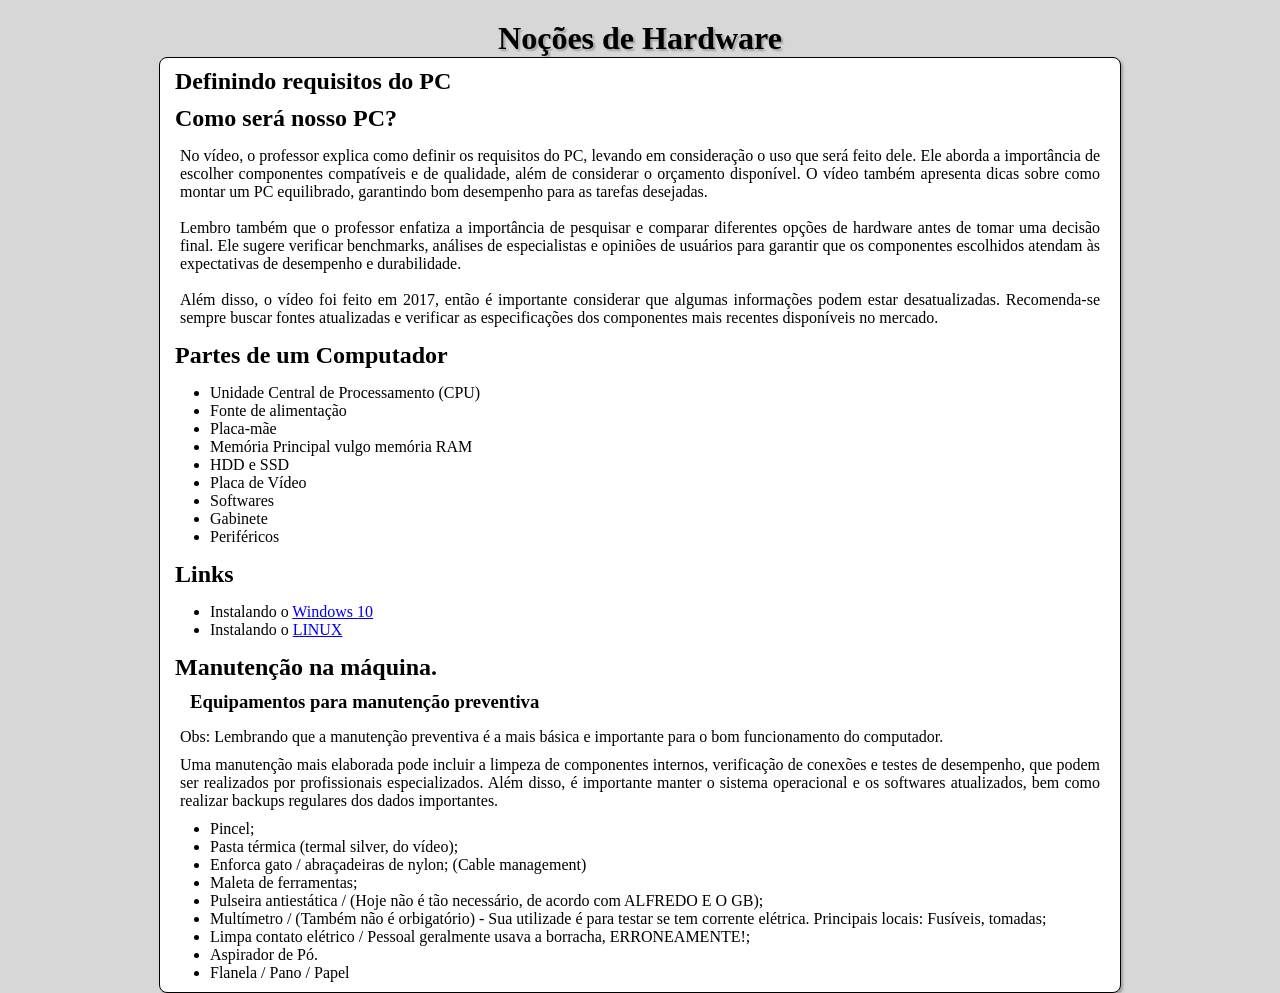
<file: cursoemvideo/index.html>
<!DOCTYPE html>
<html lang="pt-br">
<head>
    <meta charset="UTF-8">
    <meta name="viewport" content="width=device-width, initial-scale=1.0">
    <title>Curso de Hardware</title>
    <link rel="stylesheet" href="style.css">
</head>
<body>
    <header>
        <h1>Noções de Hardware</h1>
    </header>
    <main>
        
        <h2 id="topo">Definindo requisitos do PC</h2>
        <h2>Como será nosso PC?</h2>
        <p>
            No vídeo, o professor explica como definir os requisitos do PC, levando em consideração o uso que será feito dele. Ele aborda a importância de escolher componentes compatíveis e de qualidade, além de considerar o orçamento disponível. O vídeo também apresenta dicas sobre como montar um PC equilibrado, garantindo bom desempenho para as tarefas desejadas.
            <br> <br>

            Lembro também que o professor enfatiza a importância de pesquisar e comparar diferentes opções de hardware antes de tomar uma decisão final. Ele sugere verificar benchmarks, análises de especialistas e opiniões de usuários para garantir que os componentes escolhidos atendam às expectativas de desempenho e durabilidade.
            <br> <br>

            Além disso, o vídeo foi feito em 2017, então é importante considerar que algumas informações podem estar desatualizadas. Recomenda-se sempre buscar fontes atualizadas e verificar as especificações dos componentes mais recentes disponíveis no mercado.
        </p>
        <h2>Partes de um Computador</h2>
        <p>
            <ul>
                <li>Unidade Central de Processamento (CPU)</li>
                <li>Fonte de alimentação</li>
                <li>Placa-mãe</li>
                <li>Memória Principal vulgo memória RAM</li>
                <li>HDD e SSD</li>
                <li>Placa de Vídeo</li>
                <li>Softwares</li>
                <li>Gabinete</li>
                <li>Periféricos</li>
            </ul>
        </p>

        <h2>Links</h2>
        <p>
            <ul>
                <li type="disc">
                    Instalando o <a href="https://www.youtube.com/watch?v=snbqeMDE7m0&source_ve_path=MjE0Mjgz&embeds_referring_euri=https%3A%2F%2Fwww.cursoemvideo.com%2F" target="_blank">Windows 10</a>
                </li>
                
                <li type="disc">
                    Instalando o <a href="https://www.youtube.com/watch?v=iEp4lEOxNU0&time_continue=1166&source_ve_path=MjE0Mjgz&embeds_referring_euri=https%3A%2F%2Fwww.cursoemvideo.com%2F&themeRefresh=1" target="_blank">LINUX</a>
                </li>
            </ul>
        </p>
        <h2>Manutenção na máquina.</h2>
            <h3>Equipamentos para manutenção preventiva</h3>
            <p>
                Obs: Lembrando que a manutenção preventiva é a mais básica e importante para o bom funcionamento do computador.
            </p>
            <p>
                Uma manutenção mais elaborada pode incluir a limpeza de componentes internos, verificação de conexões e testes de desempenho, que podem ser realizados por profissionais especializados. Além disso, é importante manter o sistema operacional e os softwares atualizados, bem como realizar backups regulares dos dados importantes.
            </p>
                <p>
                    <ul type="disc">
                        <li>Pincel;</li>
                        <li>Pasta térmica (termal silver, do vídeo);</li>
                        <li>Enforca gato / abraçadeiras de nylon; (Cable management)</li>
                        <li>Maleta de ferramentas;</li>
                        <li>Pulseira antiestática / (Hoje não é tão necessário, de acordo com ALFREDO E O GB);</li>
                        <li>Multímetro / (Também não é orbigatório) - Sua utilizade é para testar se tem corrente elétrica. Principais locais: Fusíveis, tomadas;</li>
                        <li>Limpa contato elétrico / Pessoal geralmente usava a borracha, ERRONEAMENTE!;</li>
                        <li>Aspirador de Pó.</li>
                        <li>Flanela / Pano / Papel</li>
                    </ul>
                </p>
    </main>

</body>
</html>
</file>
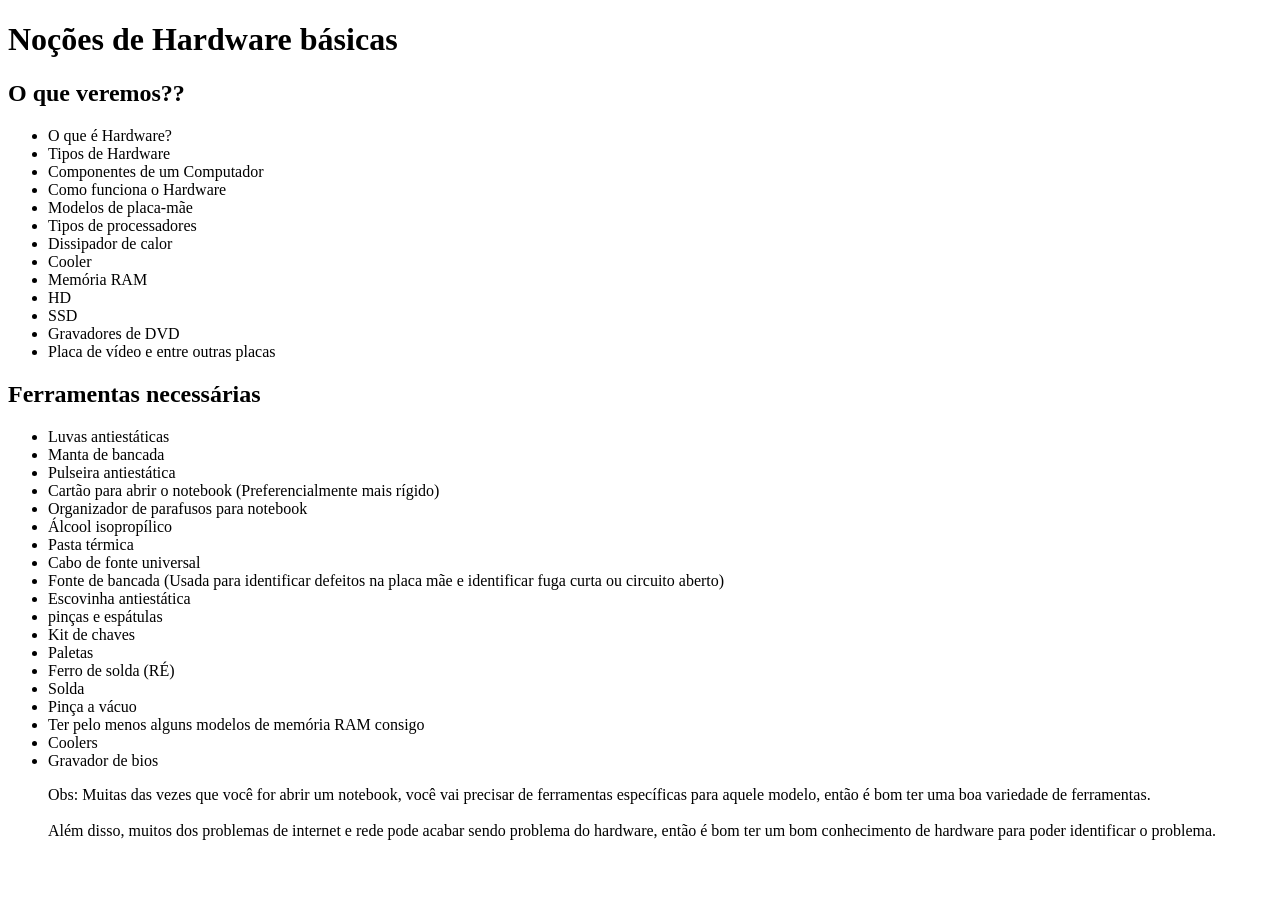
<file: curso_hardware/Aula 01/index.html>
<!DOCTYPE html>
<html lang="pt-br">
<head>
    <meta charset="UTF-8">
    <meta name="viewport" content="width=device-width, initial-scale=1.0">
    <title>Curso de Hardware</title>
</head>
<body>
    <h1>Noções de Hardware básicas</h1>
    <h2>O que veremos??</h2>
    <ul>
        <li>O que é Hardware?</li>
        <li>Tipos de Hardware</li>
        <li>Componentes de um Computador</li>
        <li>Como funciona o Hardware</li>
        <li>Modelos de placa-mãe</li>
        <li>Tipos de processadores</li>
        <li>Dissipador de calor</li>
        <li>Cooler</li>
        <li>Memória RAM</li>
        <li>HD</li>
        <li>SSD</li>
        <li>Gravadores de DVD</li>
        <li>Placa de vídeo e entre outras placas</li>
    </ul>

    <h2>Ferramentas necessárias</h2>

    <ul>
        <li>Luvas antiestáticas</li>
        <li>Manta de bancada</li>
        <li>Pulseira antiestática</li>
        <li>Cartão para abrir o notebook (Preferencialmente mais rígido)</li>
        <li>Organizador de parafusos para notebook</li>
        <li>Álcool isopropílico</li>
        <li>Pasta térmica</li>
        <li>Cabo de fonte universal</li>
        <li>Fonte de bancada (Usada para identificar defeitos na placa mãe e identificar fuga curta ou circuito aberto)</li>
        <li>Escovinha antiestática</li>
        <li>pinças e espátulas</li>
        <li>Kit de chaves</li>
        <li>Paletas</li>
        <li>Ferro de solda (RÉ)</li>
        <li>Solda</li>
        <li>Pinça a vácuo</li>
        <li>Ter pelo menos alguns modelos de memória RAM consigo</li>
        <li>Coolers</li>
        <li>Gravador de bios</li>
        
        <p>
            Obs: Muitas das vezes que você for abrir um notebook, você vai precisar de ferramentas específicas para aquele modelo, então é bom ter uma boa variedade de ferramentas.
<br> <br>
            Além disso, muitos dos problemas de internet e rede pode acabar sendo problema do hardware, então é bom ter um bom conhecimento de hardware para poder identificar o problema.
        </p>
    </ul>
</body>
</html>
</file>
<file: cursoemvideo/style.css>
*{
    margin: 0px;
    padding: 0px;
}

header h1{
    text-align: center;
    margin-top: 20px;
    text-shadow: 2px 2px 2px rgba(0, 0, 0, 0.26);
}

body{
    background-color: #d7d7d7;
}

#topo{
    padding-top: 10px;
}
main{
    border: 1px solid black;
    border-radius: 8px;
    background-color: white;
    width: 75%;
    margin: auto;
    box-shadow: 2px 2px 3px rgba(0, 0, 0, 0.26);
}
h2{
    margin-left: 10px;
    padding: 5px;
}
h3{
    margin-left: 25px;
    padding: 5px;
}
p{
    margin: 10px 20px 10px 20px;
    text-align: justify;
}
ul{
    margin: 0px 0px 0px 50px;
}
</file>
